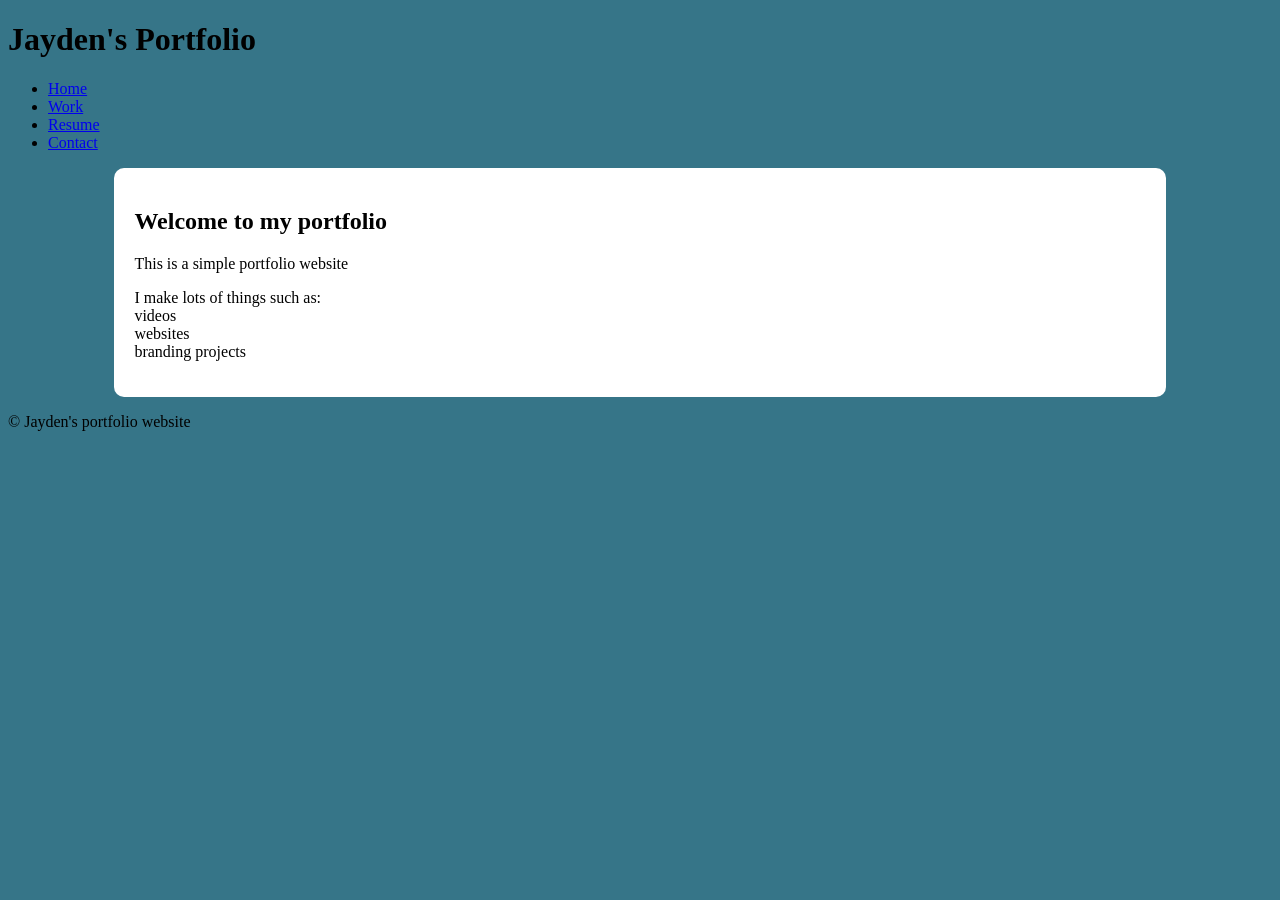
<file: index.html>
<!DOCTYPE html>
<html lang="en">
<head>
    <meta charset="UTF-8">
    <meta name="viewport" content="width=device-width, initial-scale=1.0">
    <title>Jayden's Portfolio</title>
    <link rel="stylesheet" type="text/css" href="style.css">
</head>
<body>

<header>
    <h1>Jayden's Portfolio</h1>
    <nav>
        <ul>
            <li><a href="index.html">Home</a></li>
            <li><a href="work.html">Work</a></li>
            <li><a href="resume.html">Resume</a></li>
            <li><a href="contact.html">Contact</a></li>
        </ul>
    </nav>
</header>

<main>
    <h2>Welcome to my portfolio</h2>
    <p>This is a simple portfolio website</p>

    <p>I make lots of things such as:<br>
        videos<br>
        websites<br>
        branding projects<br>

    </p>
</main>

<footer>
    <p>&copy; Jayden's portfolio website</p>
</footer>

</body>
</html>
</file>
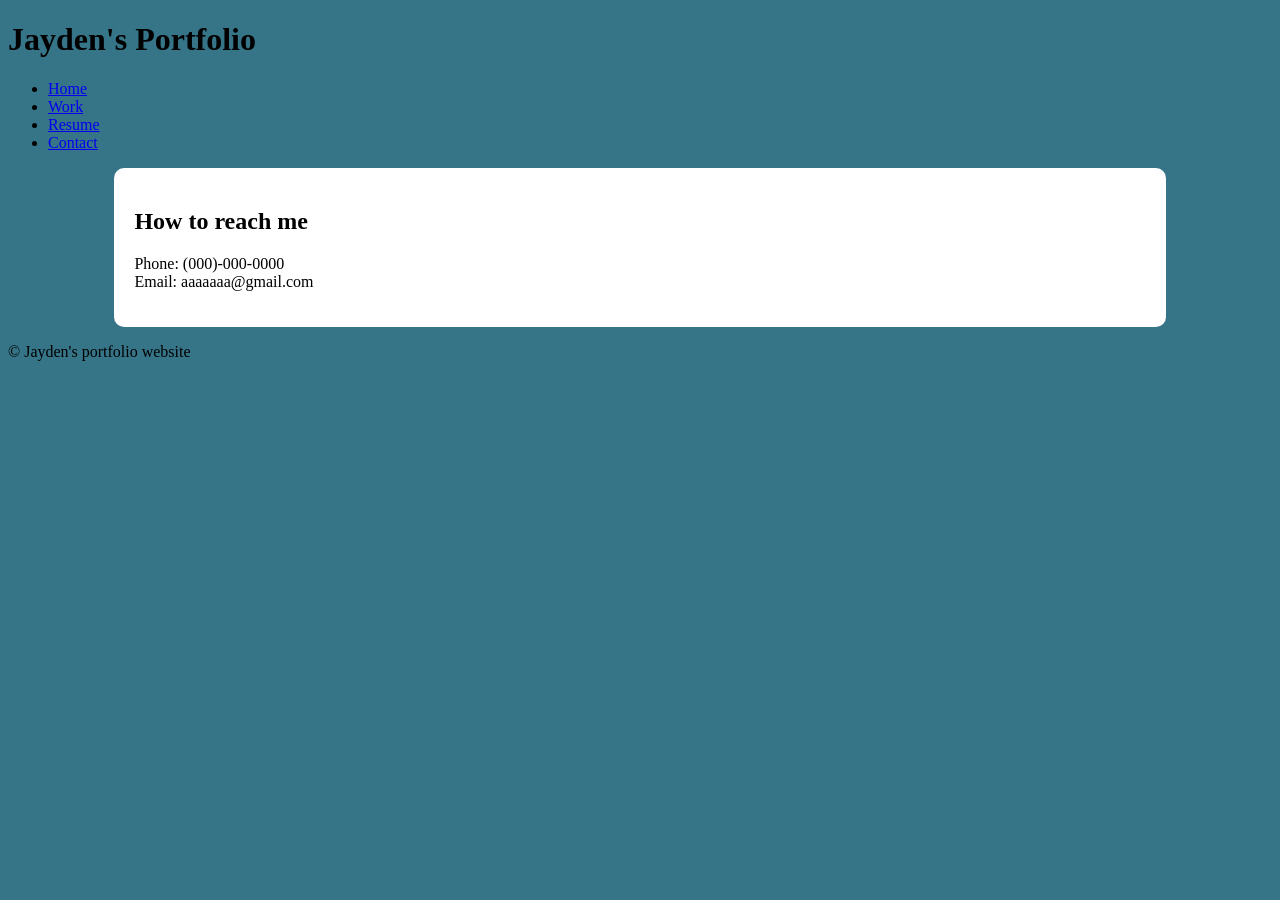
<file: contact.html>
<!DOCTYPE html>
<html lang="en">
<head>
    <meta charset="UTF-8">
    <meta name="viewport" content="width=device-width, initial-scale=1.0">
    <title>Jayden's Portfolio</title>
    <link rel="stylesheet" type="text/css" href="style.css">
</head>
<body>
    <header>
    <h1>Jayden's Portfolio</h1>
    <nav>
        <ul>
            <li><a href="index.html">Home</a></li>
            <li><a href="work.html">Work</a></li>
            <li><a href="resume.html">Resume</a></li>
            <li><a href="contact.html">Contact</a></li>
        </ul>
    </nav>
</header>

<main>
    <h2>How to reach me</h2>
    <p>Phone: (000)-000-0000 <br>
        Email: aaaaaaa@gmail.com
    </p>
</main>

<footer>
    <p>&copy; Jayden's portfolio website</p>
</footer>

</body>
</html>
</file>
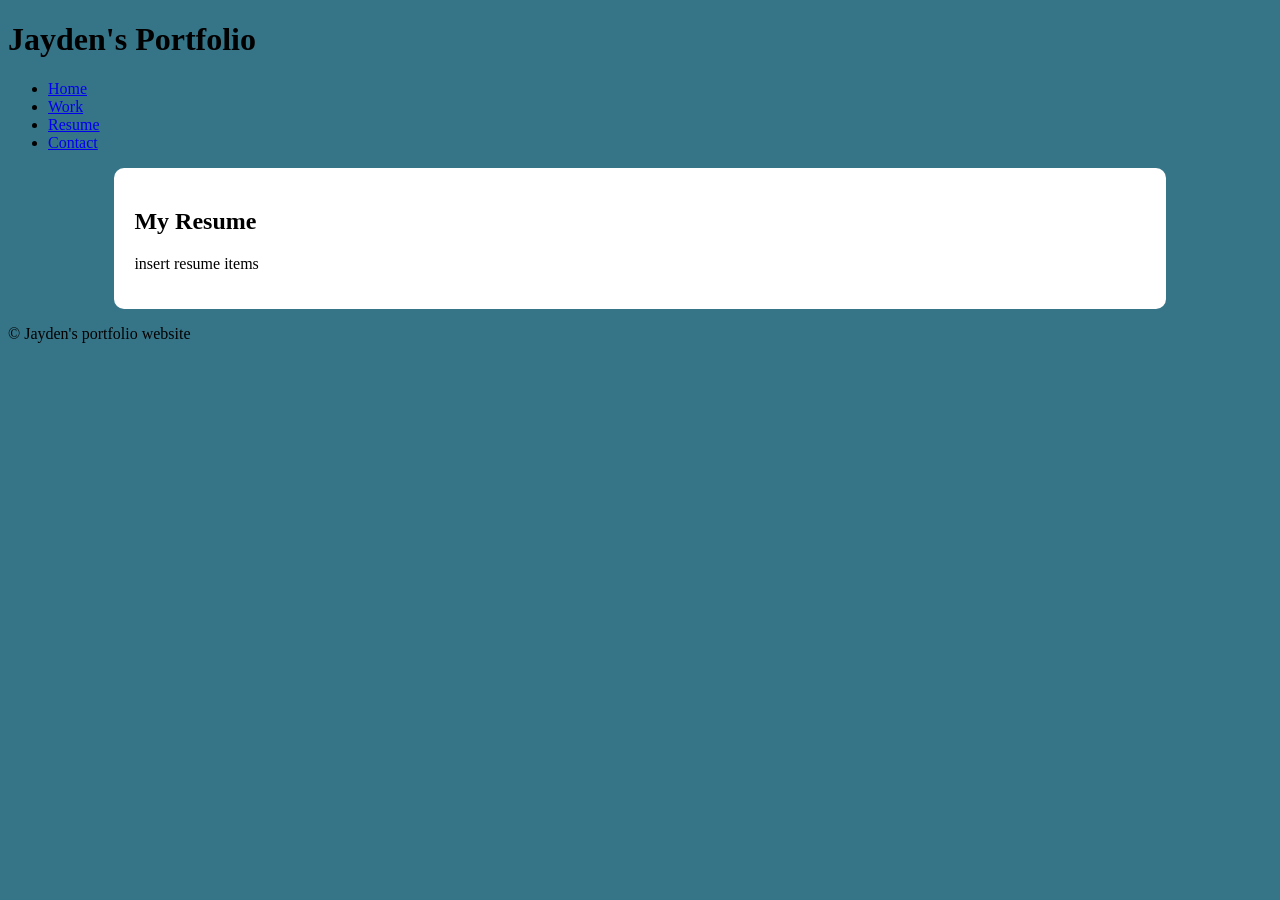
<file: resume.html>
<!DOCTYPE html>
<html lang="en">
<head>
    <meta charset="UTF-8">
    <meta name="viewport" content="width=device-width, initial-scale=1.0">
    <title>Jayden's Portfolio</title>
    <link rel="stylesheet" type="text/css" href="style.css">
</head>
<body>
    <header>
    <h1>Jayden's Portfolio</h1>
    <nav>
        <ul>
            <li><a href="index.html">Home</a></li>
            <li><a href="work.html">Work</a></li>
            <li><a href="resume.html">Resume</a></li>
            <li><a href="contact.html">Contact</a></li>
        </ul>
    </nav>
</header>

<main>
    <h2>My Resume</h2>
    <p> insert resume items</p>
</main>

<footer>
    <p>&copy; Jayden's portfolio website</p>
</footer>

</body>
</html>
</file>
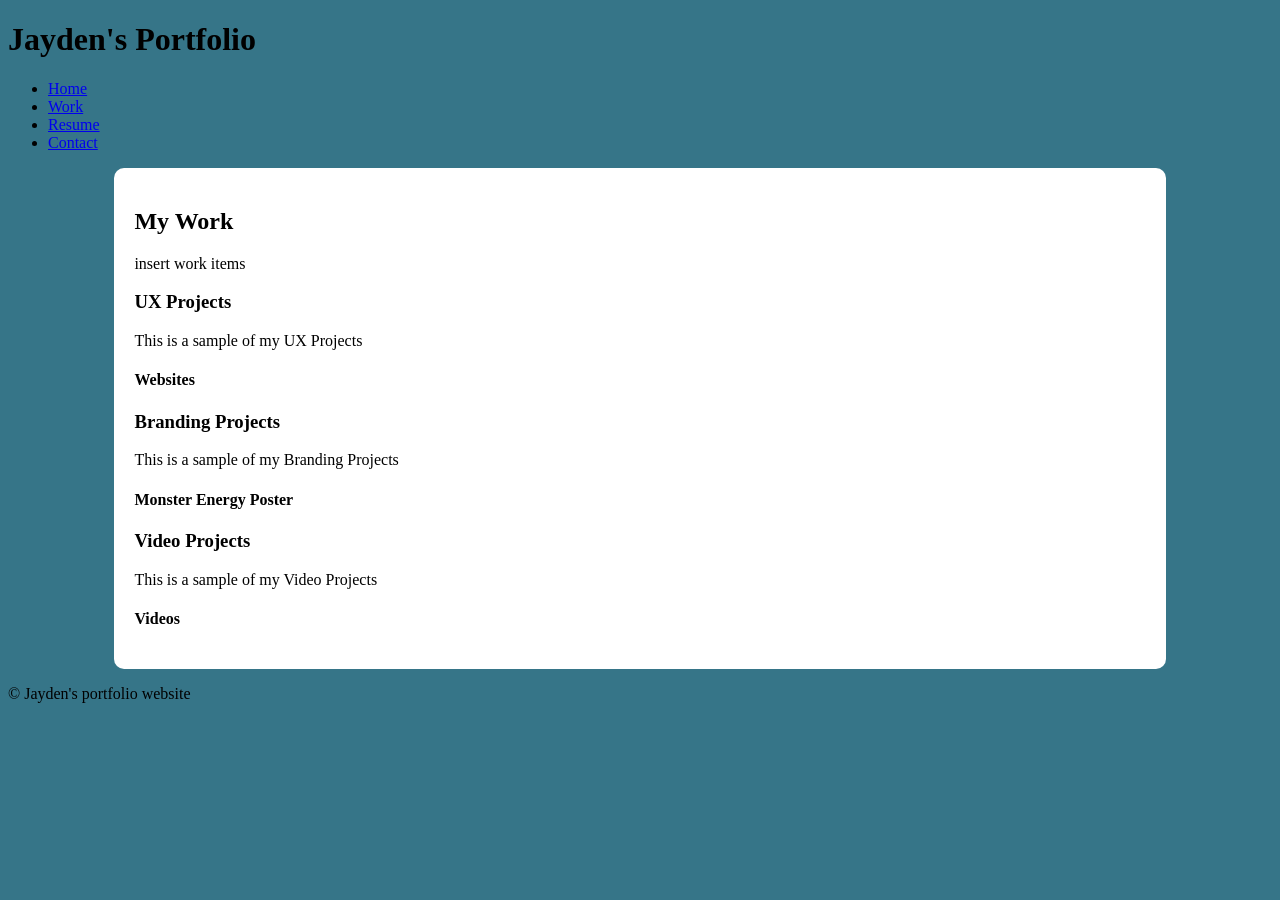
<file: work.html>
<!DOCTYPE html>
<html lang="en">
<head>
    <meta charset="UTF-8">
    <meta name="viewport" content="width=device-width, initial-scale=1.0">
    <title>Jayden's Portfolio</title>
    <link rel="stylesheet" type="text/css" href="style.css">
</head>
<body>
    <header>
    <h1>Jayden's Portfolio</h1>
    <nav>
        <ul>
            <li><a href="index.html">Home</a></li>
            <li><a href="work.html">Work</a></li>
            <li><a href="resume.html">Resume</a></li>
            <li><a href="contact.html">Contact</a></li>
        </ul>
    </nav>
</header>

<main>
    <h2>My Work</h2>
    <p> insert work items</p>
    <section>
        <h3>UX Projects</h3>
        <p>This is a sample of my UX Projects</p>
            <h4>Websites</h4>
    </section>
    <section>
        <h3>Branding Projects</h3>
        <p>This is a sample of my Branding Projects</p>
            <h4>Monster Energy Poster</h4>
    </section>
    <section>
        <h3>Video Projects</h3>
        <p>This is a sample of my Video Projects</p>
            <h4>Videos</h4>
    </section>


</main>

<footer>
    <p>&copy; Jayden's portfolio website</p>
</footer>

</body>
</html>
</file>
<file: style.css>
body{
    background-color: #367588;
}

main{
    background-color: #ffffff;
    width: 80%;
    margin:0 auto;
    padding: 20px;
    border-radius:10px;
}
</file>
